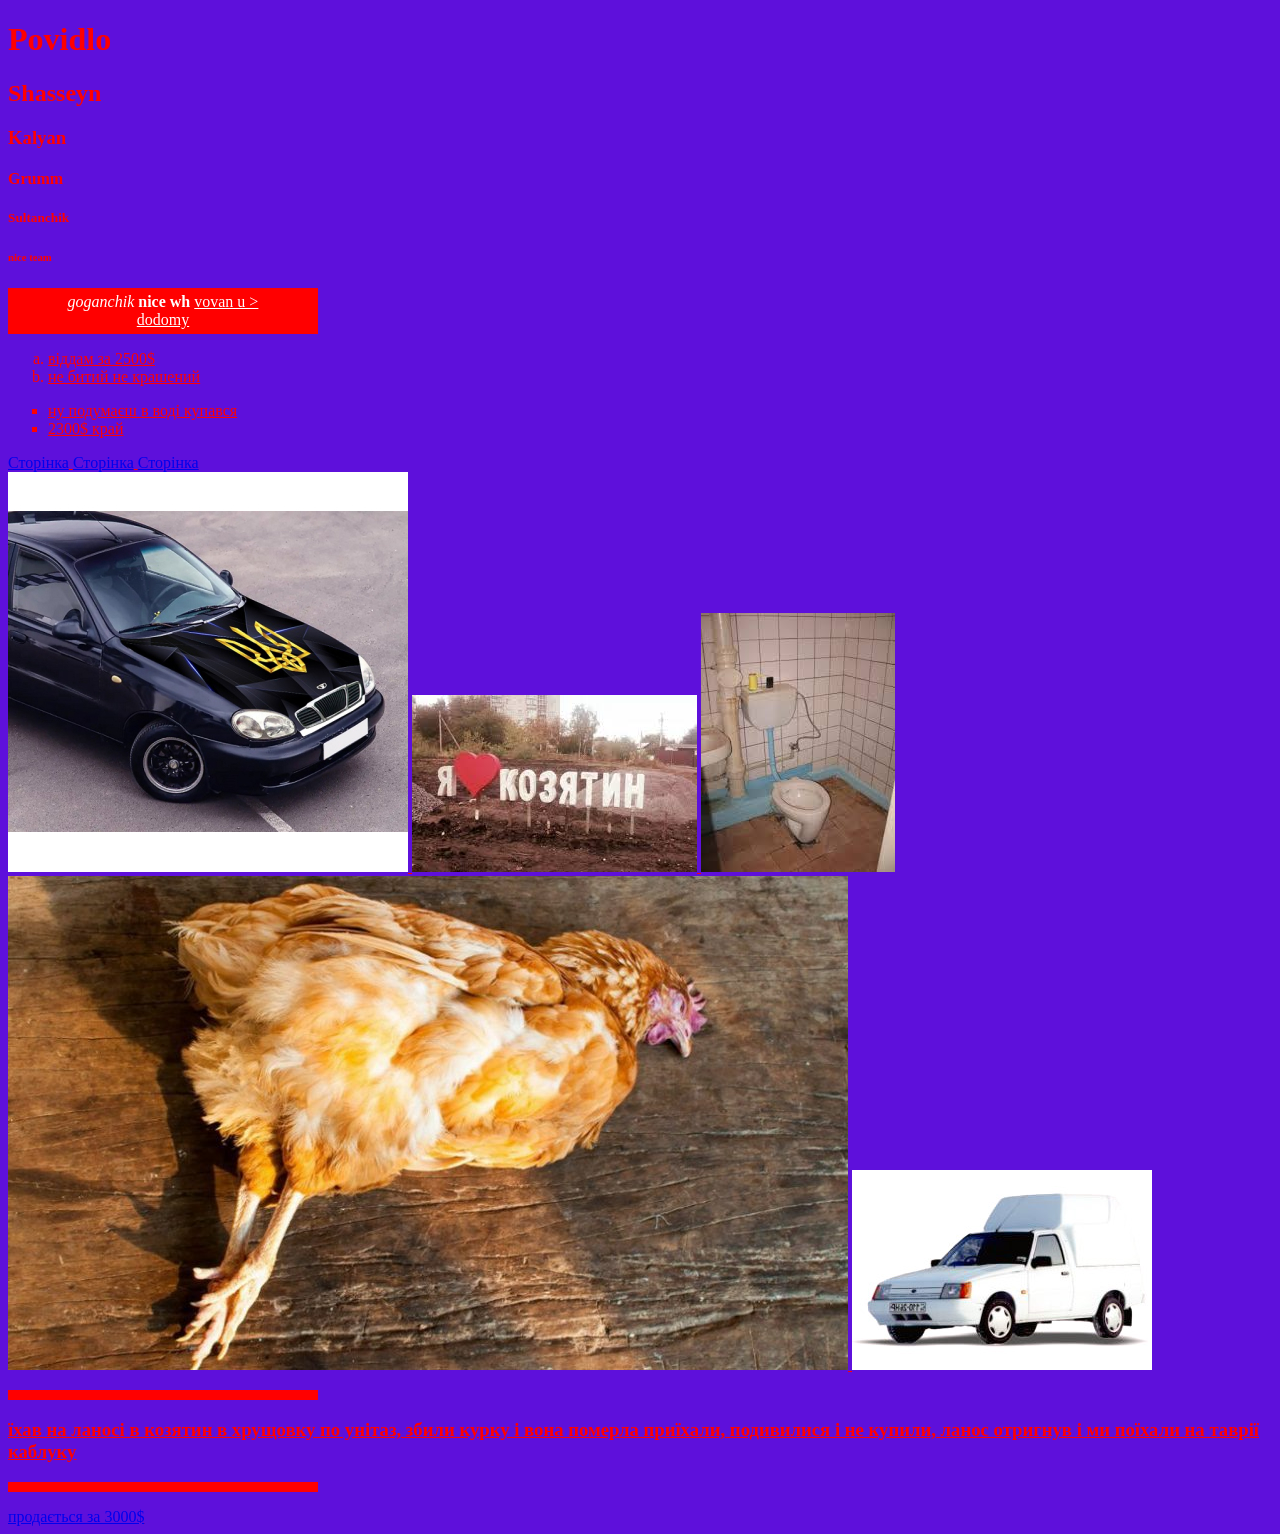
<file: index.html>
<!doctype html>
<html>

<head>
    <title> GOGAN
    </title>
    <link rel="stylesheet" href="style.css">

</head>

<body text="red" bgcolor="black">
    <div id="sidebar">
    </div>
    <div id="content">
        <h1> Povidlo </h1>
        <h2> Shasseyn </h2>
        <h3> Kalyan </h3>
        <h4> Grumm </h4>
        <h5> Sultanchik </h5>
        <h6> nice team </h6>
        <p> <i> goganchik </i><b> nice wh </b><u> vovan u ><br> dodomy </p>
        <ol type="a">
            <li> віддам за 2500$ </li>
            <li> не битий не крашений </li>
        </ol>
        <ul type="square">
            <li> ну подумаєш в воді купався </li>
            <li> 2300$ край </li>
        </ul>
        <nav>
            <a href="page1.html">Сторінка</a>
            <a href="page2.html">Сторінка</a>
            <a href="page3.html">Сторінка</a>
        </nav>
        <img src="img1.jpg" alt="ланос не заводиться">
        <img src="img2.jfif" alt="ви не потрапете в козятин">
        <img src="img3.jfif" alt="ви не потрапете в унітаз">
        <img src="img4.jpg"  alt="курка не дожила">
        <img src="img5.jpg"  alt="каблук зів курку">
        <p>
            <h3>
                їхав на ланосі в козятин в хрущовку по унітаз,
                збили курку і вона померла
                приїхали, подивилися і не купили,
                ланос отригнув і ми поїхали на таврії каблуку
            </h3>
        </p>

        <a
            href="https://gidroterm.in.ua/santekhnika-ua/unitazy-ua/unitaz-z-bachkom-keramika-nova-c637x-vypusk-45-hradusiv-000007592-ua">
            продається за 3000$</a>
        <!-- бульба -->
    </div>

</body>

</html>
</file>
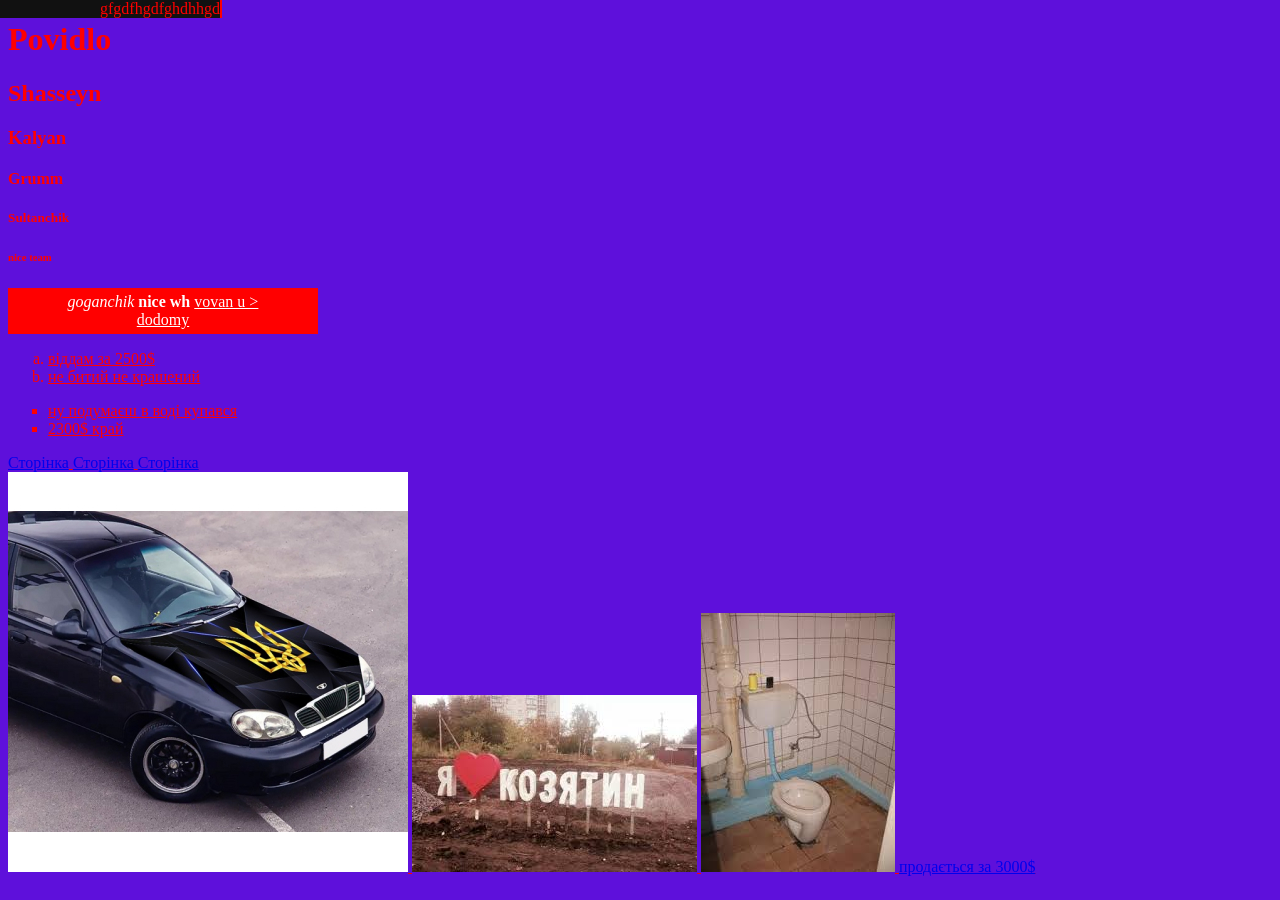
<file: ayrik vanya.html>
<!doctype html>
<html>

<head>
    <title> GOGAN
    </title>
    <link rel="stylesheet" href="style.css">

</head>

<body text="red" bgcolor="black">
    <div id="sidebar">
gfgdfhgdfghdhhgd
    </div>
    <div id="content">
        <h1> Povidlo </h1>
        <h2> Shasseyn </h2>
        <h3> Kalyan </h3>
        <h4> Grumm </h4>
        <h5> Sultanchik </h5>
        <h6> nice team </h6>
        <p> <i> goganchik </i><b> nice wh </b><u> vovan u ><br> dodomy </p>
        <ol type="a">
            <li> віддам за 2500$ </li>
            <li> не битий не крашений </li>
        </ol>
        <ul type="square">
            <li> ну подумаєш в воді купався </li>
            <li> 2300$ край </li>
        </ul>
        <nav>
            <a href="page1.htm">Сторінка</a>
            <a href="page2.htm">Сторінка</a>
            <a href="page3.htm">Сторінка</a>
        </nav>
        <img src="img1.jpg" alt="ланос не заводиться">
        <img src="img2.jfif" alt="ви не потрапете в козятин">
        <img src="img3.jfif" alt="ви не потрапете в унітаз">

        <a
            href="https://gidroterm.in.ua/santekhnika-ua/unitazy-ua/unitaz-z-bachkom-keramika-nova-c637x-vypusk-45-hradusiv-000007592-ua">
            продається за 3000$</a>
        <!-- бульба -->
    </div>

</body>

</html>
</file>
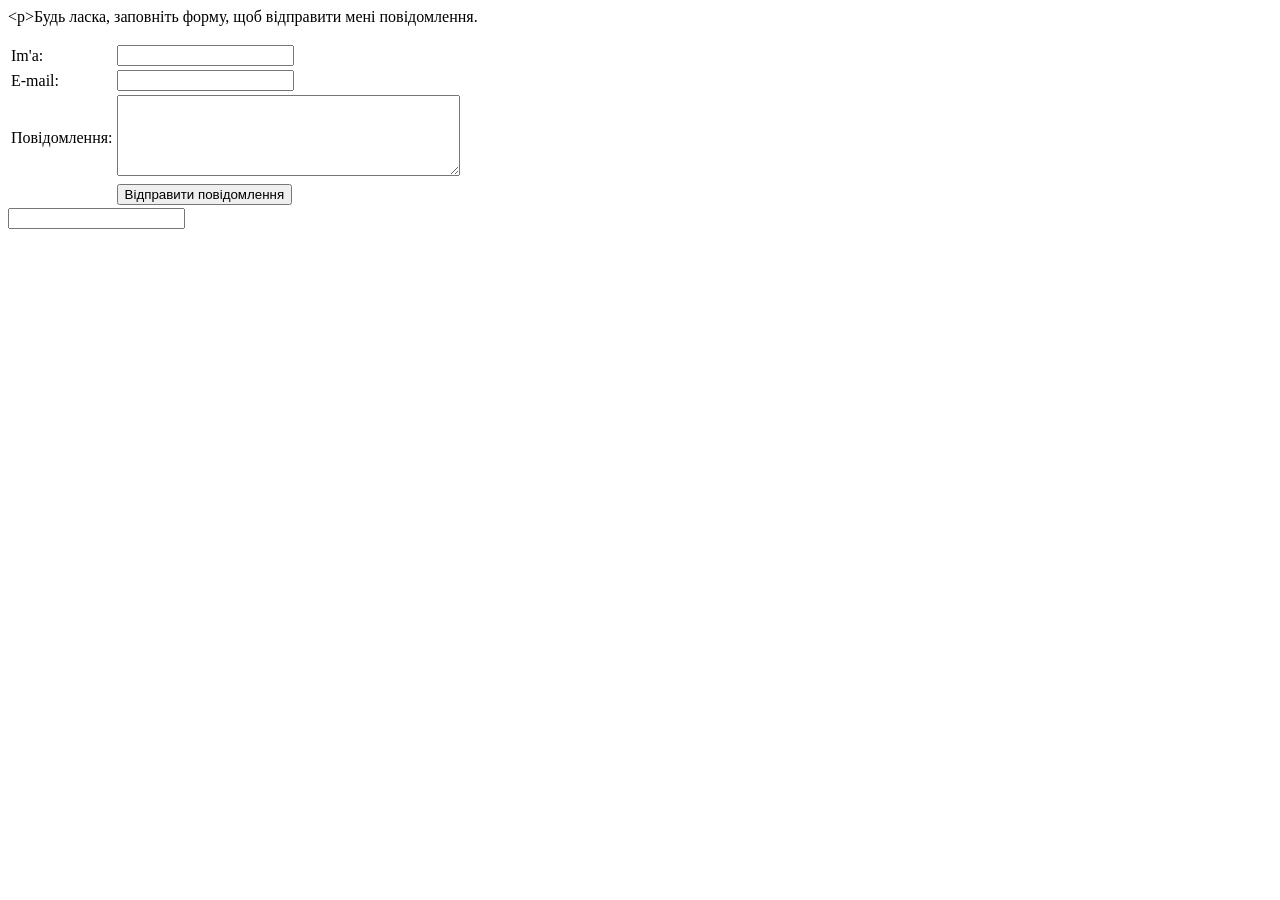
<file: contact.html>
<!DOCTYPE html>
<html>

<head>
    <р>Будь ласка, заповніть форму, щоб відправити мені повідомлення.</p>
        <form>
        <table width="400">
            <tr>
                <td>Im'a:</td>
                <td><input name="name" type="text"></td>
            </tr>
            <tr>
                <td>E-mail:</td>
                <td><input type="email" name="email"></td>
            </tr>
            <tr>
                <td>Повідомлення: </td>
                <td><textarea name="message" cols="40" rows="5" id="message"></textarea></td>
            </tr>
            <tr>
                <td>&nbsp;</td>
                <td><input type="submit" value="Відправити повідомлення"></td>
            </tr>
        </table>
        </form>

</head>

<body>
    <form>
        <input name="Tashkent" type="salam alekym brat, dokazal chto mama myzhik" 8+ </form>
</body>

</html>
</file>
<file: style.css>
body {
    background-color: rgb(94, 16, 219);
}

p {
    background-color: red;
    padding: 5px;
    color: #FFFFFF;
    width: 300px;
    text-align: center;

}

#sidebar {
    width: 220px;
    background-color: #111111;
    position: fixed;
    top: 0px;
    left: 0px;
    border-right: 2px solid red;
    text-align: right;
}
</file>
